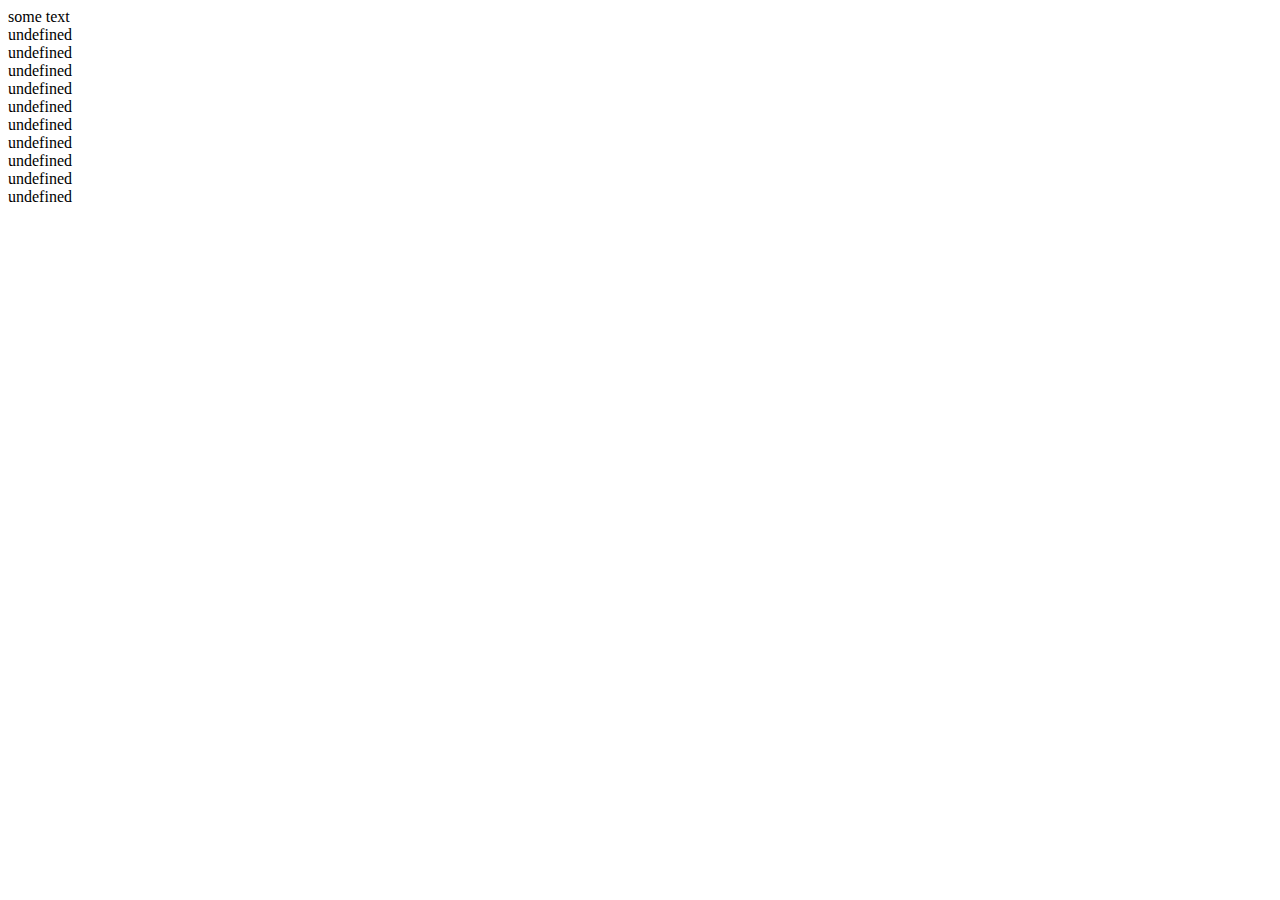
<file: 10.02/index.html>
<!DOCTYPE html>
<head>
  <title>Муравьев Иван</title>
  <meta charset="UTF-8" />
  <script src="../L.js" defer></script>
  <!-- .. - выход на папку выше -->
  <script src="lesson04.js" defer></script>
</head>
<body>
  <div>some text</div>
</body>
</file>
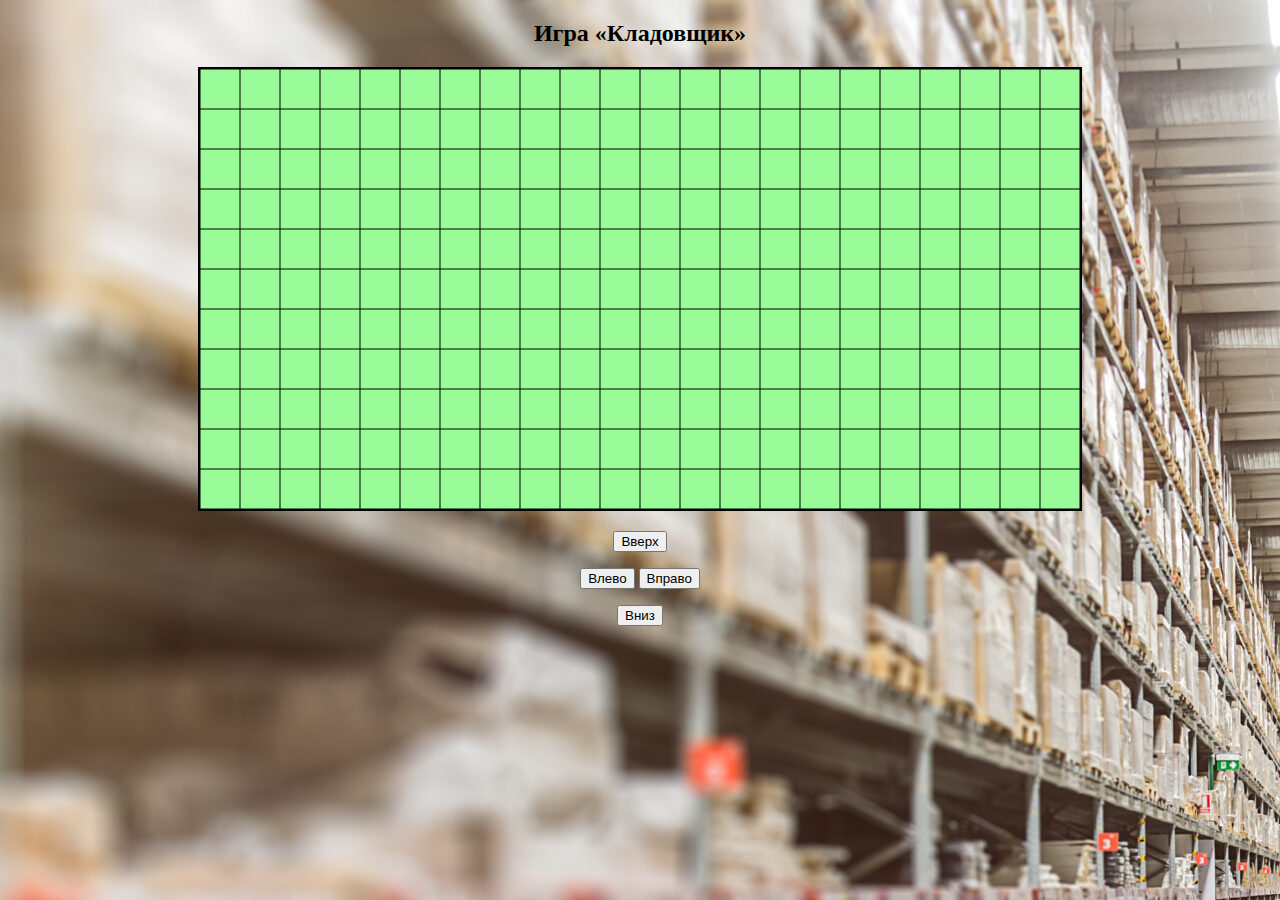
<file: 11.20 lab_1/index.html>
<!DOCTYPE html>
<html>

<head>
    <meta charset="utf-8" />
    <title>Игра "Кладовщик"</title>
    <link rel="stylesheet" href="style.css">

    <script src="../L.js" defer></script>
    <script src="Storekeeper.js" defer></script>
    <script src="Container.js" defer></script>
    <script src="Store.js" defer></script>

    <script src="Main.js" defer></script>
</head>

<body onload="load()">
    <h2>Игра «Кладовщик»</h2>
    <div id="sokobanGame" class="backgroundElem"></div>
</body>

</html>
</file>
<file: 11.20 lab_1/style.css>
body {
    background-image: url("store.jpg");
    text-align: center
}

.gameField {
    background-color: palegreen;
    border: 2px solid black;
}
</file>
